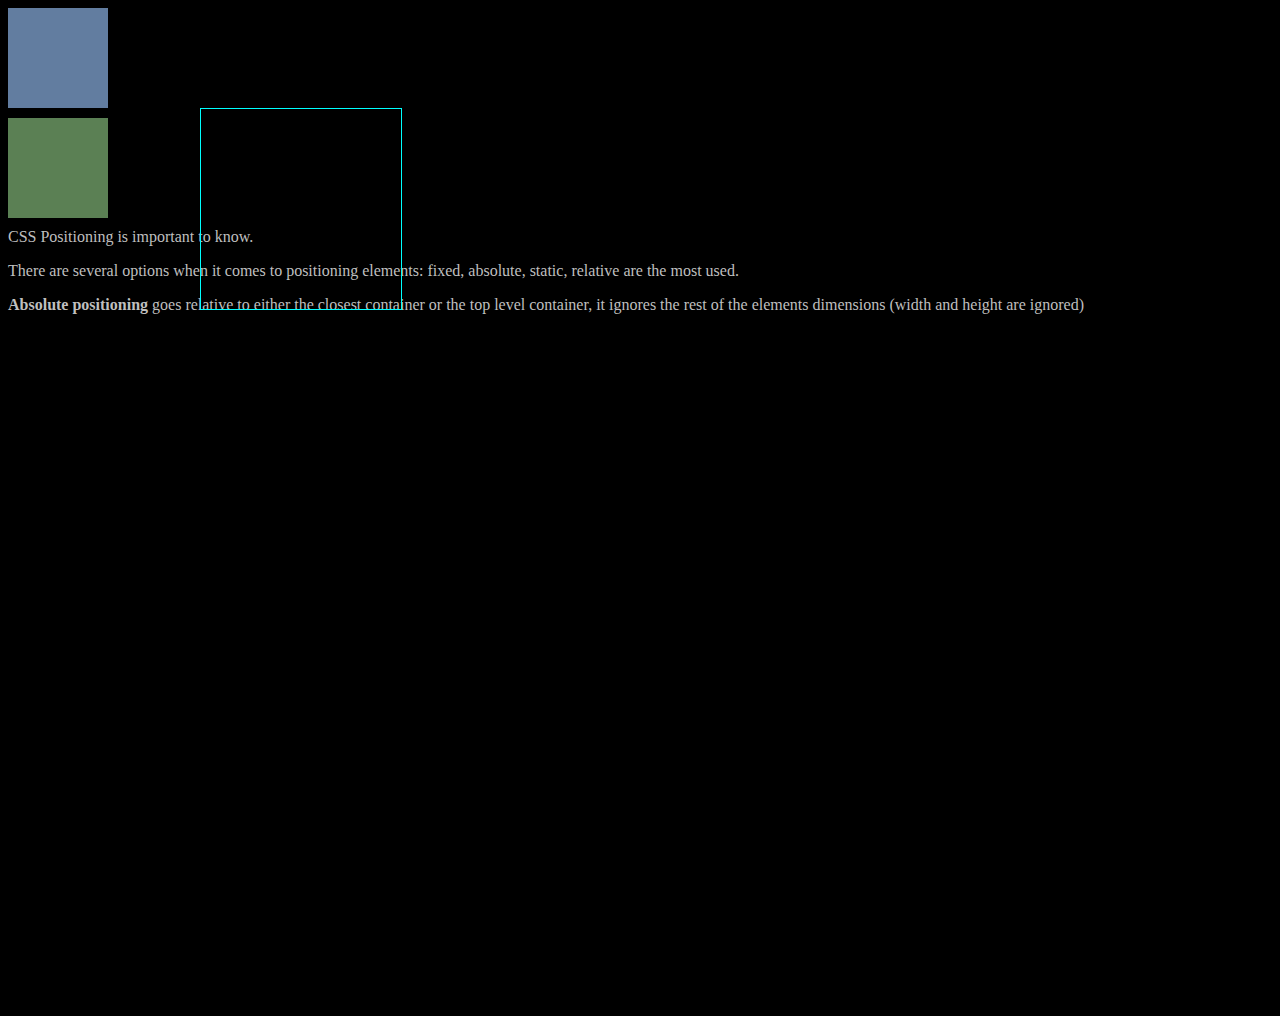
<file: absolute.html>
<html>
    <head>
        <title>Absolute Positioning</title>
    <link rel="stylesheet" type="text/css" href="css/main.css"/>
    <link rel="stylesheet" type="text/css" href="css/absolute.css"/> 
    </head>
    
    <body>
        
        <div class="container">
            
        </div>
        <div class="box blue-box"></div>    
        <div class="box green-box"></div>
        <div class="jumbotron">CSS Positioning is important to know.</div>
        <p>There are several options when it comes to positioning elements: fixed, absolute, static, relative are the most used.</p>
        <p><b>Absolute positioning</b> goes relative to either the closest container or the top level container, it ignores the rest of the elements dimensions (width and height are ignored)</p>
        
    </body>
</html>
</file>
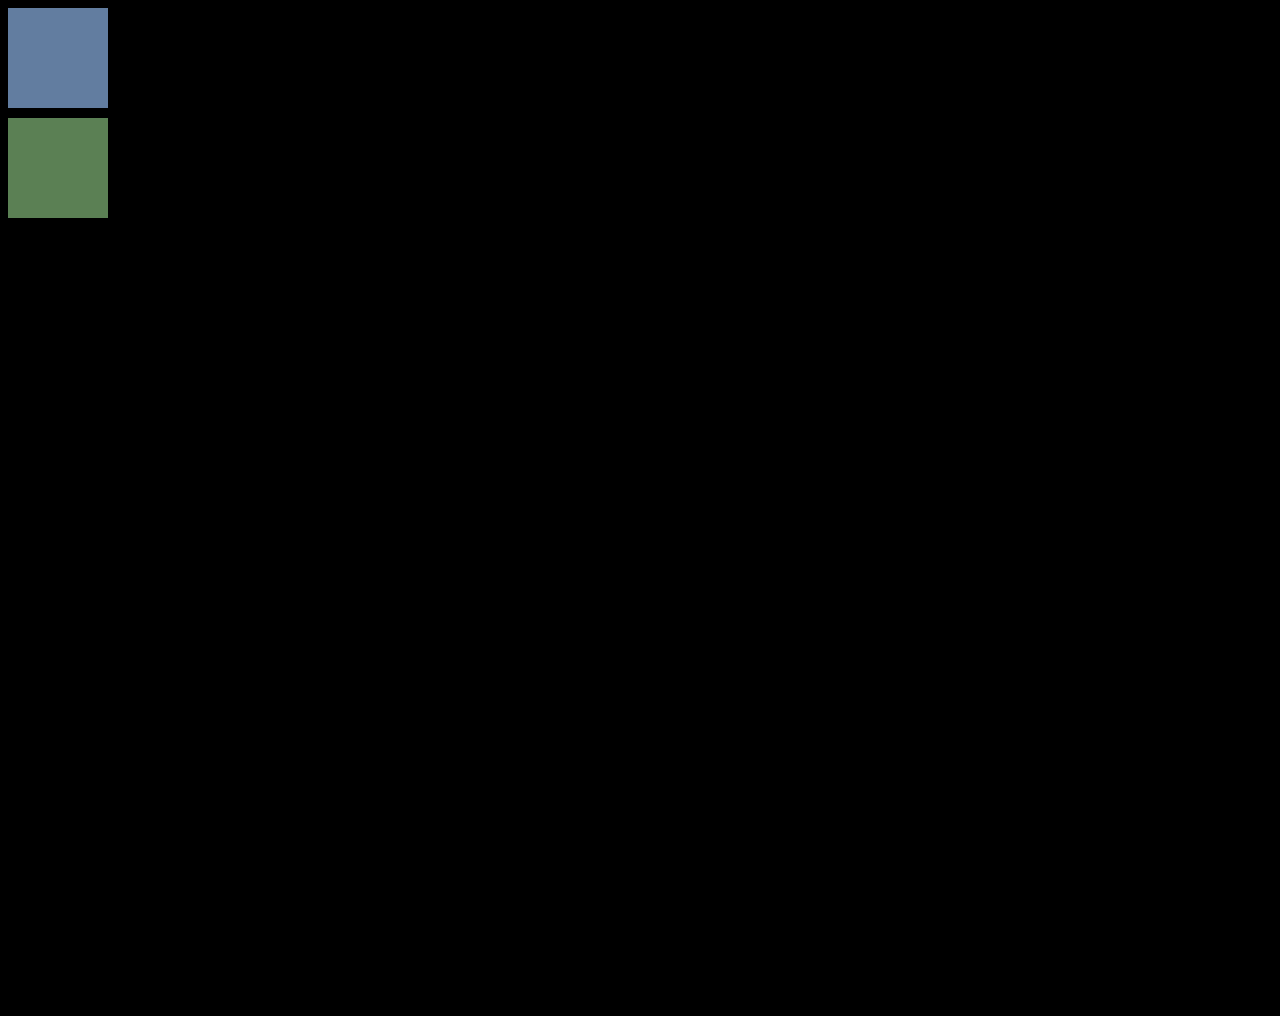
<file: static-demo.html>
<html>
    <head>
        <title>Static Positioning</title>
    <link rel="stylesheet" type="text/css" href="css/main.css"/>
    <link rel="stylesheet" type="text/css" href="css/static.css"/>
    </head>
    <body>
        <div class="box blue-box"></div>
        <div class="box green-box"></div>
    </body>
</html>
</file>
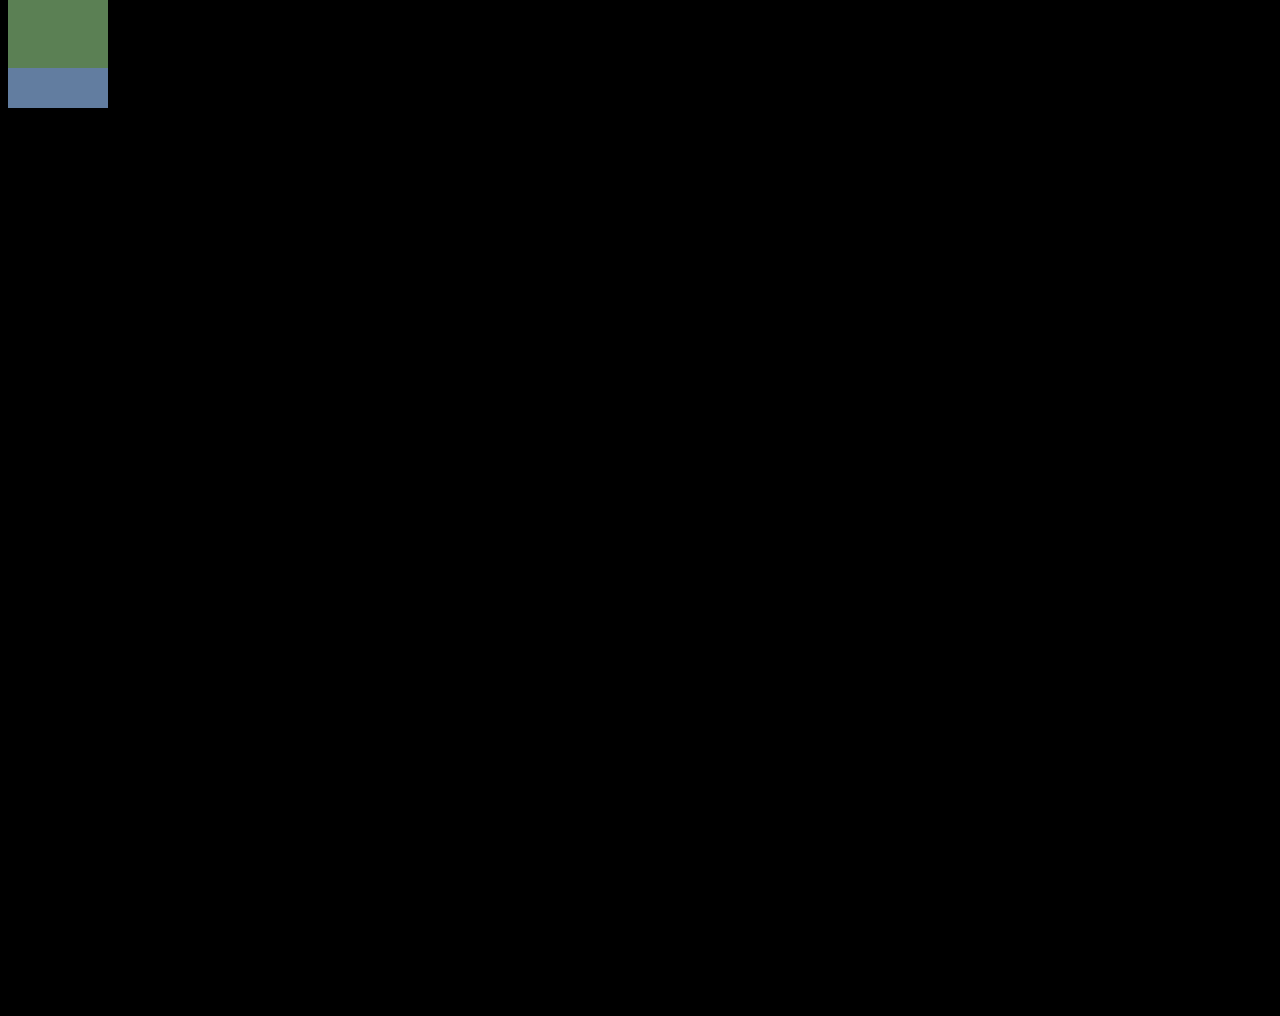
<file: z-index-demo.html>
<html>
     <head>
        <title>z-Index Based Positioning</title>
    <link rel="stylesheet" type="text/css" href="css/main.css"/>
    <link rel="stylesheet" type="text/css" href="css/z-index.css"/>
    </head>
    <body>
        <div class="box blue-box"></div>
        <div class="box green-box"></div>
    </body>
</html>
</file>
<file: css/main.css>
body {
    background-color: black;
    height: 1000px;
    color:#bfbfbf;
}

h1 {
    font-weight: normal
}

em {
    color: #dd740b;
}

.box {
    width: 100px;
    height: 100px;
    margin-bottom: 10px;
}

.blue-box {
    background: #627da0;
    left: 200px;
}
.green-box {
    background: #5b8054;
}
</file>
<file: css/absolute.css>
.absolute {
    position: absolute; 
}

.container {
    border-style: solid;
    border-color: aqua;
    border-width: thin;
    height: 200px;
    width: 200px;
    margin-top: 100px;
    position: absolute;
    left: 200px;
}
</file>
<file: css/static.css>
.box {
    width: 100px;
    height: 100px;
    margin-bottom: 10px;
}

.container {
    background: rgba(0,0,0,5);
    width: 200px;
    height: 200px;
    position:relative;
}
</file>
<file: css/z-index.css>
.green-box{
    background: #5b8054;
    position:relative;
    top:-150px;
    z-index: auto;
}
</file>
